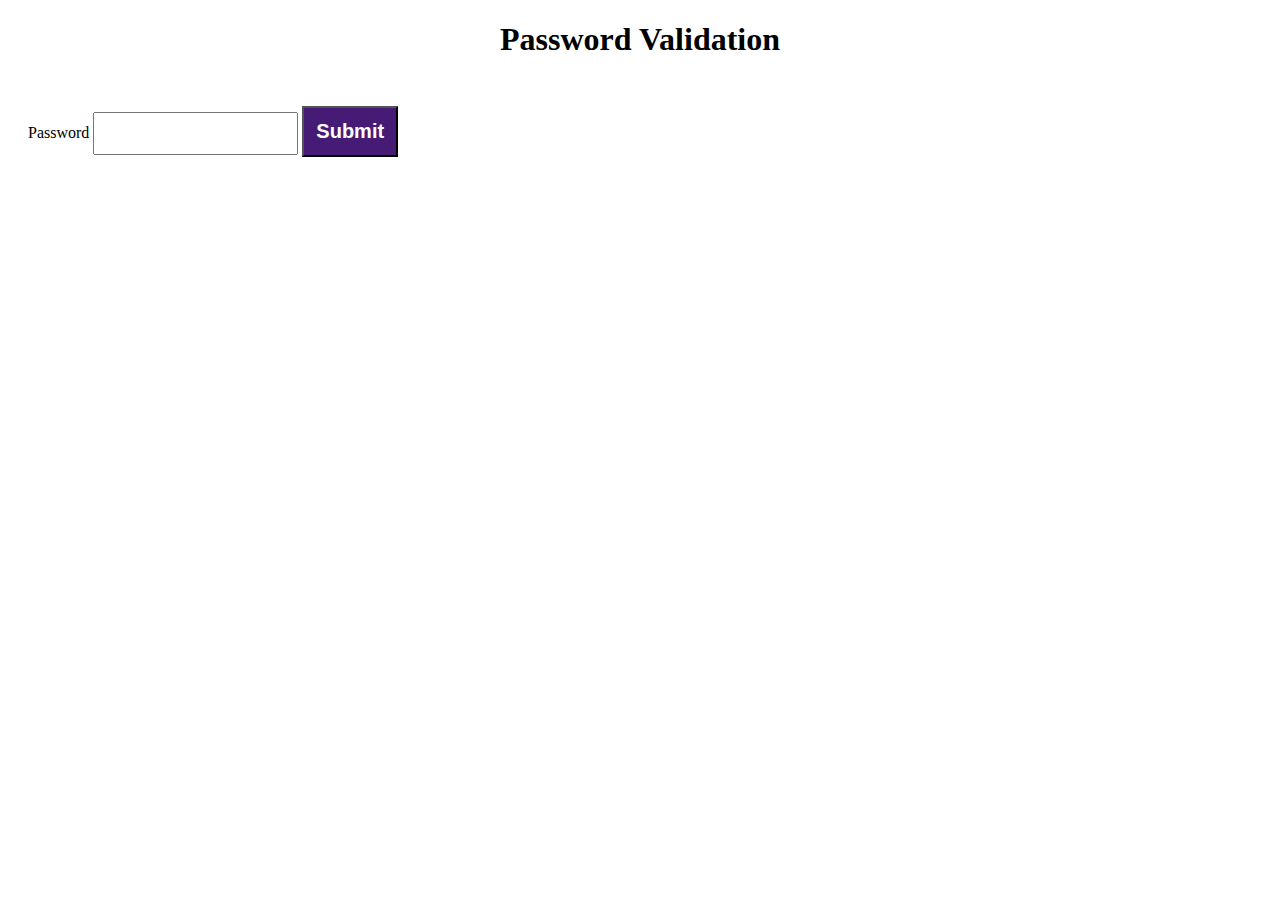
<file: Untitled-1.html>
<!DOCTYPE html>
<html>
<head>
<meta name="viewport" content="width=device-width, initial-scale=1" />
<style>
   * {
      box-sizing: border-box;
   }
   input {
      width: 50;
      padding: 12px;
      margin-top: 6px;
      margin-bottom: 16px;
   }
   input[type="submit"] {
      background-color: rgb(69, 27, 117);
      color: white;
      font-weight: bold;
      font-size: 20px;
      font-family: "Segoe UI", Tahoma, Geneva, Verdana, sans-serif;
   }
   form {
      padding: 20px;
   }
   #checksField {
      display: none;
      background: #f1f1f1;
      color: #000;
      position: relative;
      padding: 20px;
      margin-top: 10px;
   }
   #checksField p {
      padding: 10px 35px;
      font-size: 18px;
   }
   .correct {
      color: rgb(28, 0, 128);
   }
   .correct:before {
      position: relative;
      left: -35px;
      content: "✔";
   }
   .wrong {
      color: red;
   }
   .wrong:before {
      position: relative;
      left: -35px;
      content: "✖";
   }
</style>
</head>
<body>
<h1 style="text-align: center;">Password Validation </h1>
<form>

<label for="pass">Password</label>
<input
type="password"
id="pass"
name="pass"
pattern="(?=.*\d)(?=.*[a-z])(?=.*[A-Z]).{8,}"
title="Must contain at least one number and one uppercase and lowercase letter, and at
least 8 or more characters"
required
/>
<input type="submit" value="Submit" />
</form>
<div id="checksField">
<h3>Your password must:</h3>
<p id="letter" class="wrong">A <b>letter</b> letter</p>
<p id="symbol" class="wrong">A <b>symbol</b></p>
<p id="number" class="wrong">A <b>number</b></p>
</div>
<script>
   var myInput = document.getElementById("pass");
   var letter = document.getElementById("letter");
   var symbol = document.getElementById("symbol");
   var number = document.getElementById("number");
   myInput.onfocus = function() {
      document.getElementById("checksField").style.display = "block";
   };
   myInput.onblur = function() {
      document.getElementById("checksField").style.display = "none";
   };
   myInput.onkeyup = function() {
      var letters = /[a-z]/g;
      if (myInput.value.match(letters)) {
         letter.classList.remove("wrong");
         letter.classList.add("correct");
      } else {
         letter.classList.remove("correct");
         letter.classList.add("wrong");
      }
      var symbol = /[A-Z]/g;
      if (myInput.value.match(symbol)) {
         symbol.classList.remove("wrong");
         symbol.classList.add("correct");
      } else {
         symbol.classList.remove("correct");
         symbol.classList.add("wrong");
      }
      var numbers = /[0-9]/g;
      if (myInput.value.match(numbers)) {
         number.classList.remove("wrong");
         number.classList.add("correct");
      } else {
         number.classList.remove("correct");
         number.classList.add("wrong");
      }
   };
</script>
</body>
</html>
</file>
